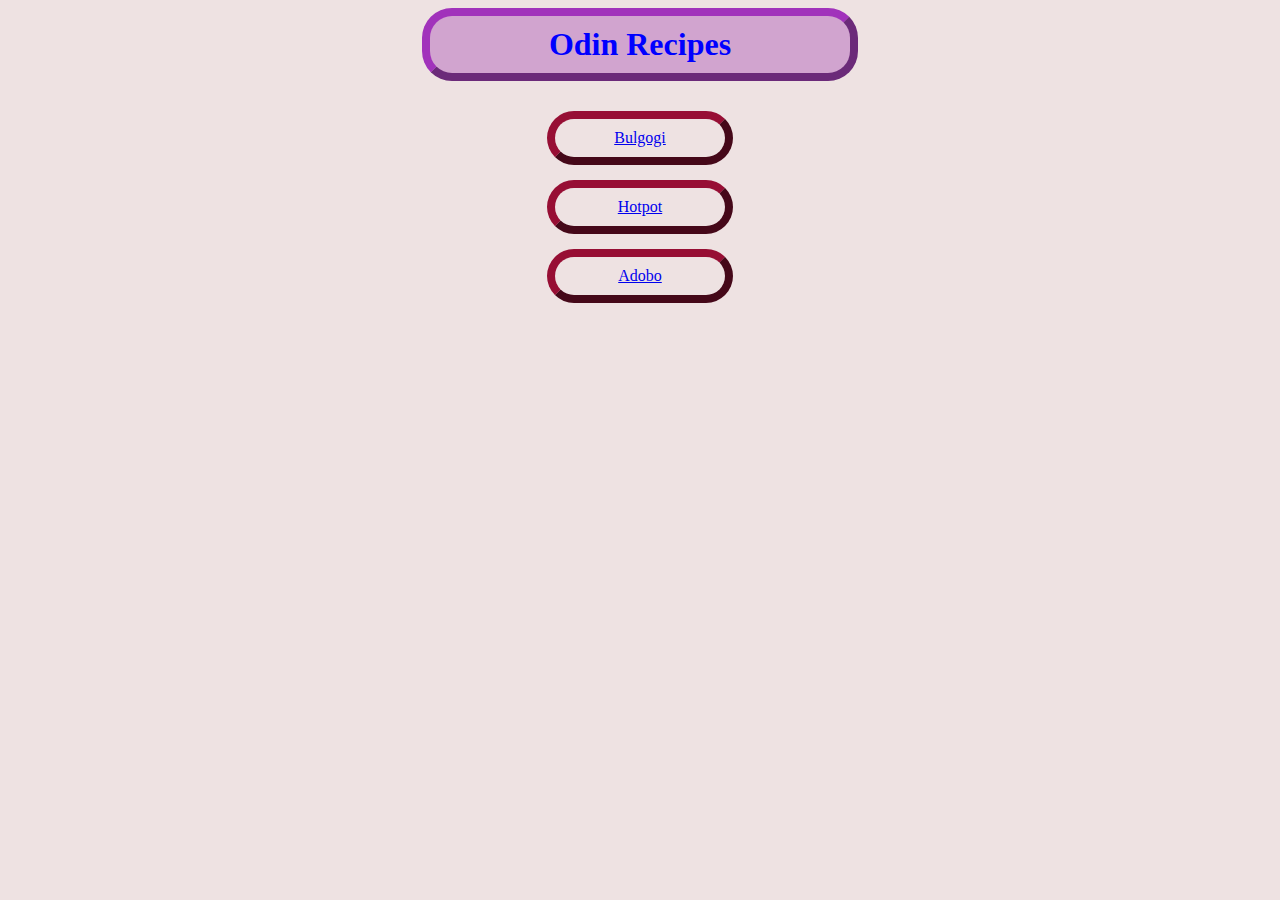
<file: index.html>
<!DOCTYPE html>

<html lang="en">
  <head>
    <meta charset="UTF-8">
    <title>Odin Recipes</title>
    <link rel="stylesheet" href="./css/style.css">
  </head>

  <body>
    <div class="container-h1">
      <h1 class="adjust-h1-color style-title">Odin Recipes</h1>
    </div>
    <div class="bulgogi-recipe"><a href="./recipes/bulgogi.html">Bulgogi</a></div>
    <div class="hotpot-recipe"><a href="./recipes/hotpot.html">Hotpot</div>
    <div class="adobo-recipe"><a href="./recipes/adobo.html">Adobo</div>
  </body>
</html>
</file>
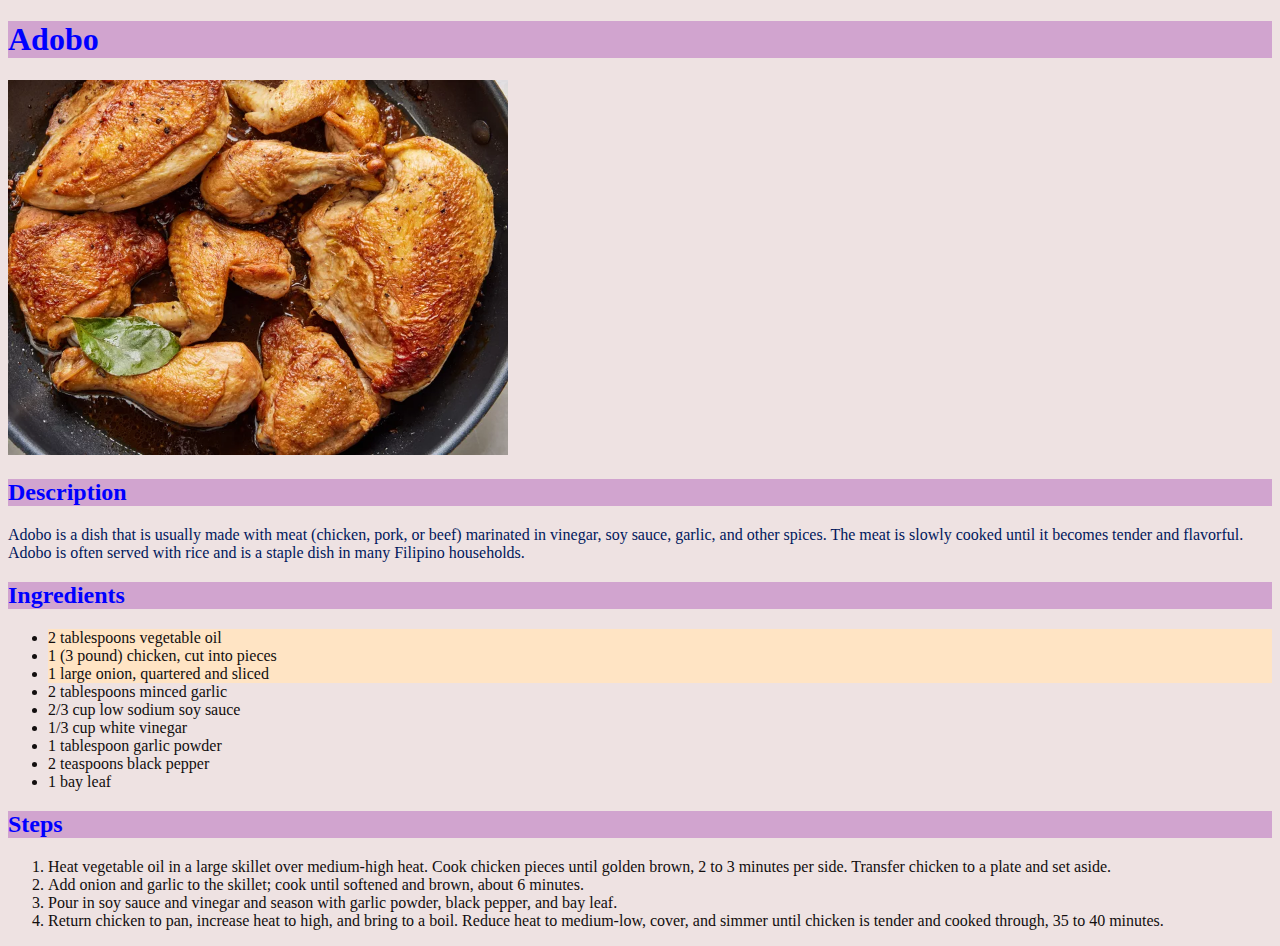
<file: recipes/adobo.html>
<!DOCTYPE html>

<html lang="en">
  <head>
    <meta charset="UTF-8">
    <title>Adobo</title>
    <link rel="stylesheet" href="../css/style.css">
  </head>

  <body class="adobo">
    <h1 class="adjust-h1-color">Adobo</h1>
    <img src="../img/adobo.jpg" alt="Chicken Adobo" class="images">

    <h2 class="adjust-h2-color">Description</h2>
    <p class="adobo description">
      Adobo is a dish that is usually made with meat (chicken, pork, or beef) marinated in vinegar, soy sauce, garlic, and other spices. The meat is slowly cooked until it becomes tender and flavorful. Adobo is often served with rice and is a staple dish in many Filipino households.
    </p>

    <h2 class="adjust-h2-color">Ingredients</h2>
    <ul class="ancestor">
      <li class="contents">2 tablespoons vegetable oil</li>
      <li class="contents">1 (3 pound) chicken, cut into pieces</li>
      <li class="contents">1 large onion, quartered and sliced</li>
      <li>2 tablespoons minced garlic</li>
      <li>2/3 cup low sodium soy sauce</li>
      <li>1/3 cup white vinegar</li>
      <li>1 tablespoon garlic powder</li>
      <li>2 teaspoons black pepper</li>
      <li>1 bay leaf</li>
    </ul>

    <h2 class="adjust-h2-color">Steps</h2>
    <ol>
      <li class="contents">Heat vegetable oil in a large skillet over medium-high heat. Cook chicken pieces until golden brown, 2 to 3 minutes per side. Transfer chicken to a plate and set aside.</li>
      <li>Add onion and garlic to the skillet; cook until softened and brown, about 6 minutes.</li>
      <li>Pour in soy sauce and vinegar and season with garlic powder, black pepper, and bay leaf.</li>
      <li>Return chicken to pan, increase heat to high, and bring to a boil. Reduce heat to medium-low, cover, and simmer until chicken is tender and cooked through, 35 to 40 minutes.</li>
    </ol>
  </body>
</html>
</file>
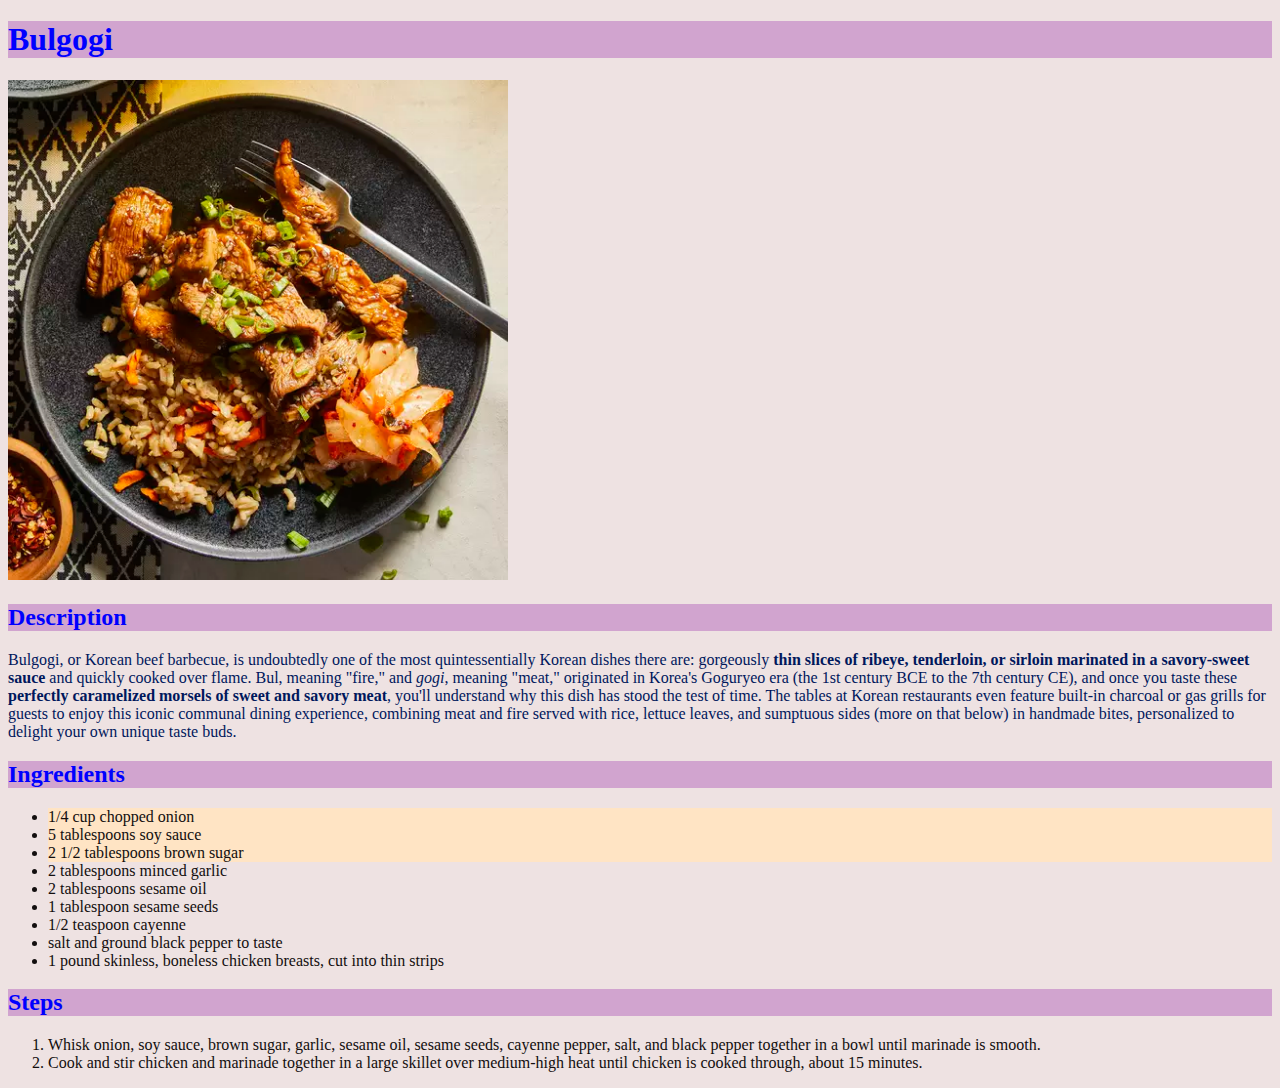
<file: recipes/bulgogi.html>
<!DOCTYPE html>

<html lang="en">
  <head>
    <meta charset="UTF-8">
    <title>Bulgogi</title>
    <link rel="stylesheet" href="../css/style.css">
  </head>

  <body class="bulgogi">
    <h1 class="adjust-h1-color">Bulgogi</h1>
    <img src="../img/bulgogi.jpg" alt="Skillet Chicken Bulgogi" class="images">

    <h2 class="adjust-h2-color">Description</h2>
    <p class="bulgogi description">
      Bulgogi, or Korean beef barbecue, is undoubtedly one of the most quintessentially Korean dishes there are: gorgeously <strong>thin slices of ribeye, tenderloin, or sirloin marinated in a savory-sweet sauce</strong> and quickly cooked over flame. Bul, meaning "fire," and <em>gogi</em>, meaning "meat," originated in Korea's Goguryeo era (the 1st century BCE to the 7th century CE), and once you taste these <strong>perfectly caramelized morsels of sweet and savory meat</strong>, you'll understand why this dish has stood the test of time.
      The tables at Korean restaurants even feature built-in charcoal or gas grills for guests to enjoy this iconic communal dining experience, combining meat and fire served with rice, lettuce leaves, and sumptuous sides (more on that below) in handmade bites, personalized to delight your own unique taste buds.
    </p>

    <h2 class="adjust-h2-color">Ingredients</h2>
    <ul class="ancestor">
      <li class="contents">1/4 cup chopped onion</li>
      <li class="contents">5 tablespoons soy sauce</li>
      <li class="contents">2 1/2 tablespoons brown sugar</li>
      <li>2 tablespoons minced garlic</li>
      <li>2 tablespoons sesame oil</li>
      <li>1 tablespoon sesame seeds</li>
      <li>1/2 teaspoon cayenne</li>
      <li>salt and ground black pepper to taste</li>
      <li>1 pound skinless, boneless chicken breasts, cut into thin strips</li>
    </ul>

    <h2 class="adjust-h2-color">Steps</h2>
    <ol>
      <li class="contents">Whisk onion, soy sauce, brown sugar, garlic, sesame oil, sesame seeds, cayenne pepper, salt, and black pepper together in a bowl until marinade is smooth.</li>
      <li>Cook and stir chicken and marinade together in a large skillet over medium-high heat until chicken is cooked through, about 15 minutes.</li>
    </ol>
  </body>
</html>
</file>
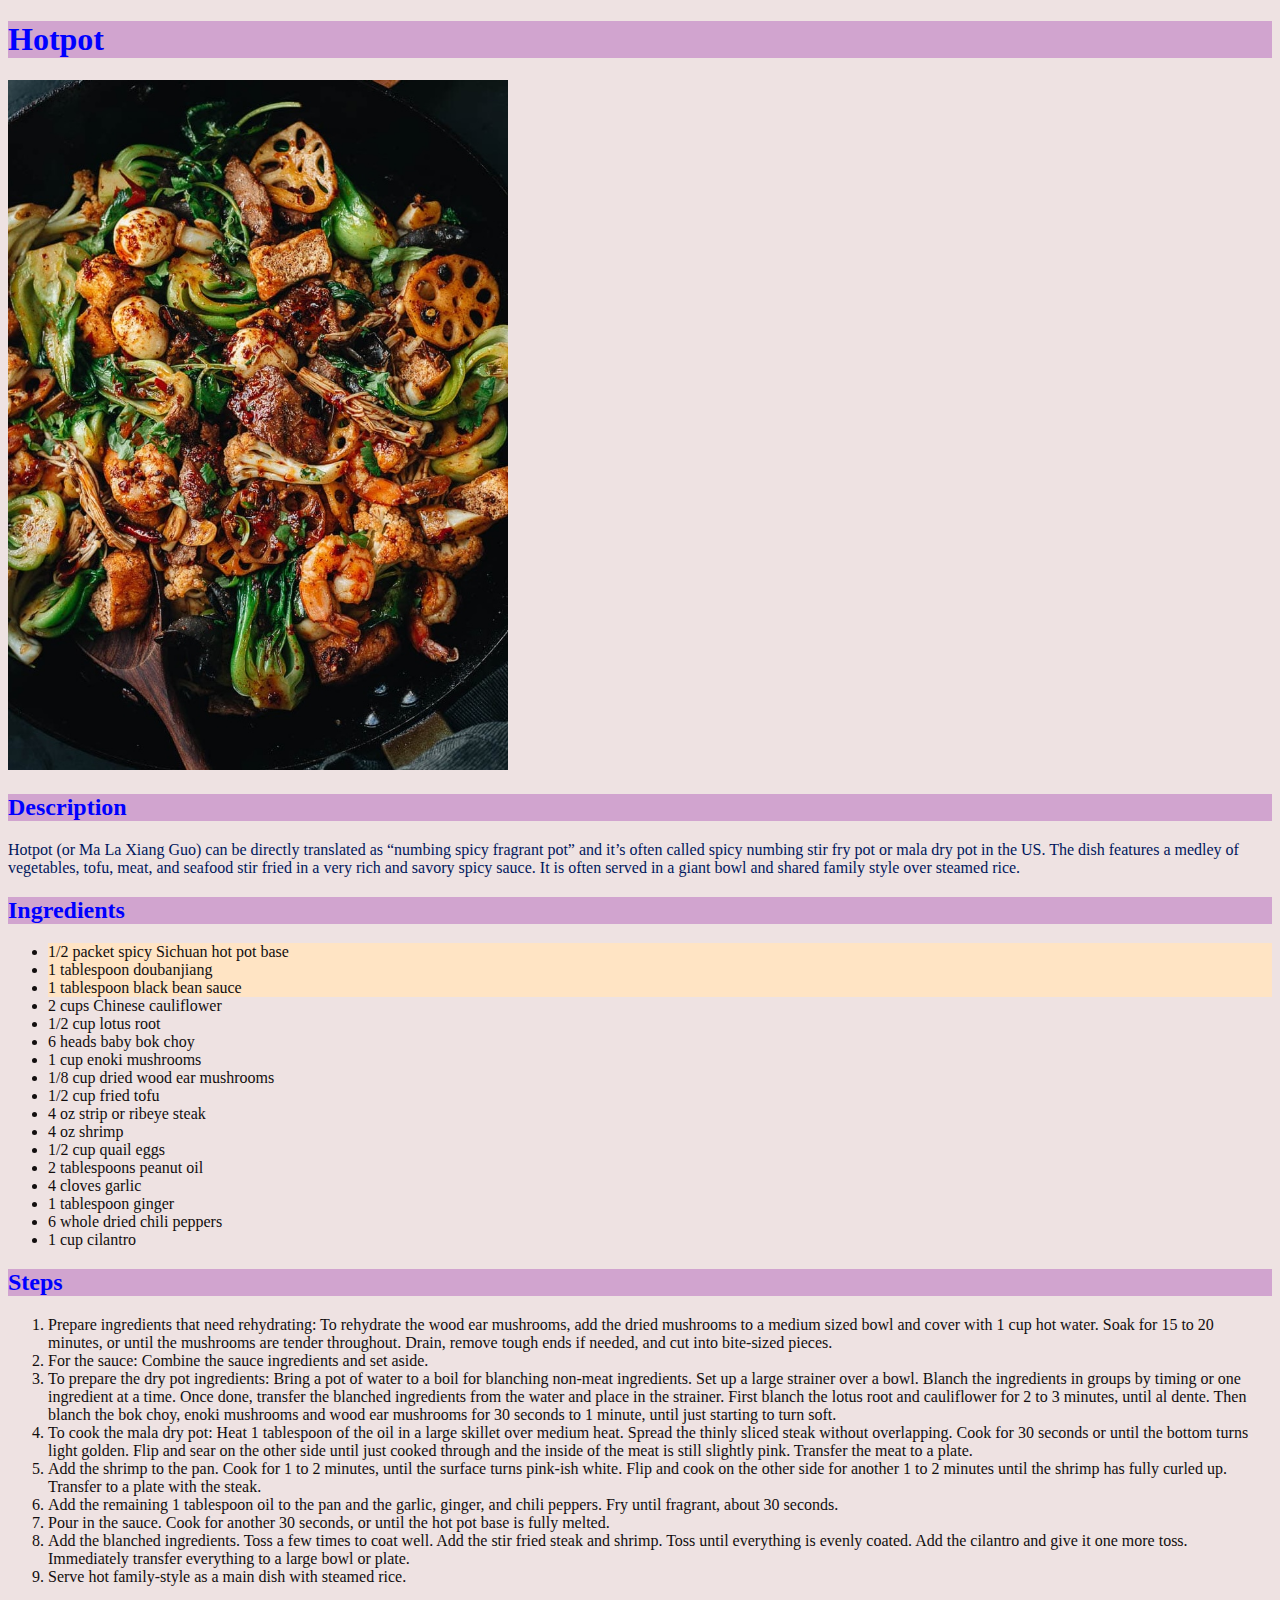
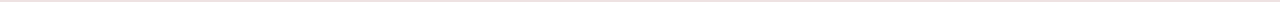
<file: recipes/hotpot.html>
<!DOCTYPE html>

<html lang="en">
  <head>
    <meta charset="UTF-8">
    <title>Hotpot</title>
    <link rel="stylesheet" href="../css/style.css">
  </head>

  <body class="hotpot">
    <h1 class="adjust-h1-color">Hotpot</h1>
    <img src="../img/hotpot.jpg" alt="Sichuan Mala Dry Pot" class="images">

    <h2 class="adjust-h2-color">Description</h2>
    <p class="hotpot description">
      Hotpot (or Ma La Xiang Guo) can be directly translated as “numbing spicy fragrant pot” and it’s often called spicy numbing stir fry pot or mala dry pot in the US.
      The dish features a medley of vegetables, tofu, meat, and seafood stir fried in a very rich and savory spicy sauce. It is often served in a giant bowl and shared family style over steamed rice. 
    </p>

    <h2 class="adjust-h2-color">Ingredients</h2>
    <ul class="ancestor">
      <li class="contents">1/2 packet spicy Sichuan hot pot base</li>
      <li class="contents">1 tablespoon doubanjiang</li>
      <li class="contents">1 tablespoon black bean sauce</li>
      <li>2 cups Chinese cauliflower</li>
      <li>1/2 cup lotus root</li>
      <li>6 heads baby bok choy</li>
      <li>1 cup enoki mushrooms</li>
      <li>1/8 cup dried wood ear mushrooms</li>
      <li>1/2 cup fried tofu</li>
      <li>4 oz strip or ribeye steak</li>
      <li>4 oz shrimp</li>
      <li>1/2 cup quail eggs</li>
      <li>2 tablespoons peanut oil</li>
      <li>4 cloves garlic</li>
      <li>1 tablespoon ginger</li>
      <li>6 whole dried chili peppers</li>
      <li>1 cup cilantro</li>
    </ul>

    <h2 class="adjust-h2-color">Steps</h2>
    <ol>
      <li class="contents">Prepare ingredients that need rehydrating: To rehydrate the wood ear mushrooms, add the dried mushrooms to a medium sized bowl and cover with 1 cup hot water. Soak for 15 to 20 minutes, or until the mushrooms are tender throughout. Drain, remove tough ends if needed, and cut into bite-sized pieces.</li>
      <li>For the sauce: Combine the sauce ingredients and set aside.</li>
      <li>To prepare the dry pot ingredients: Bring a pot of water to a boil for blanching non-meat ingredients. Set up a large strainer over a bowl. Blanch the ingredients in groups by timing or one ingredient at a time. Once done, transfer the blanched ingredients from the water and place in the strainer. First blanch the lotus root and cauliflower for 2 to 3 minutes, until al dente. Then blanch the bok choy, enoki mushrooms and wood ear mushrooms for 30 seconds to 1 minute, until just starting to turn soft.</li>
      <li>To cook the mala dry pot: Heat 1 tablespoon of the oil in a large skillet over medium heat. Spread the thinly sliced steak without overlapping. Cook for 30 seconds or until the bottom turns light golden. Flip and sear on the other side until just cooked through and the inside of the meat is still slightly pink. Transfer the meat to a plate.</li>
      <li>Add the shrimp to the pan. Cook for 1 to 2 minutes, until the surface turns pink-ish white. Flip and cook on the other side for another 1 to 2 minutes until the shrimp has fully curled up. Transfer to a plate with the steak.</li>
      <li>Add the remaining 1 tablespoon oil to the pan and the garlic, ginger, and chili peppers. Fry until fragrant, about 30 seconds.</li>
      <li>Pour in the sauce. Cook for another 30 seconds, or until the hot pot base is fully melted.</li>
      <li>Add the blanched ingredients. Toss a few times to coat well. Add the stir fried steak and shrimp. Toss until everything is evenly coated. Add the cilantro and give it one more toss. Immediately transfer everything to a large bowl or plate.</li>
      <li>Serve hot family-style as a main dish with steamed rice.</li>
    </ol>
  </body>
</html>
</file>
<file: css/style.css>
* {
  font-family: "Georgia", "Times New Roman", serif;
}

body {
  background-color: rgb(238, 226, 226);
  color: rgb(18, 14, 14);
}

.images {
  height: auto;
  width: 500px;
}

.adjust-h1-color,
.adjust-h2-color {
  color: blue;
  background-color: hsla(295, 38%, 61%, 0.577);
}

.bulgogi.description,
.hotpot.description,
.adobo.description {
  color: rgb(0, 23, 92);
}

.ancestor .contents {
  background-color: bisque;
}

.adjust-h1-color.style-title {
  width: 400px;
  margin: auto;
  padding: 10px;
  text-align: center;
  border: 0.5rem outset rgba(149, 20, 181, 0.783);
  border-radius: 30px;
}

.bulgogi-recipe,
.hotpot-recipe,
.adobo-recipe {
  width: 150px;
  margin: auto;
  padding: 10px;
  text-align: center;
  border: 0.5rem outset rgba(149, 9, 48, 0.978);
  border-radius: 30px;
}

.bulgogi-recipe {
  margin-top: 30px;
  margin-bottom: 15px;
}

.hotpot-recipe {
  margin-bottom: 15px;
}
</file>
